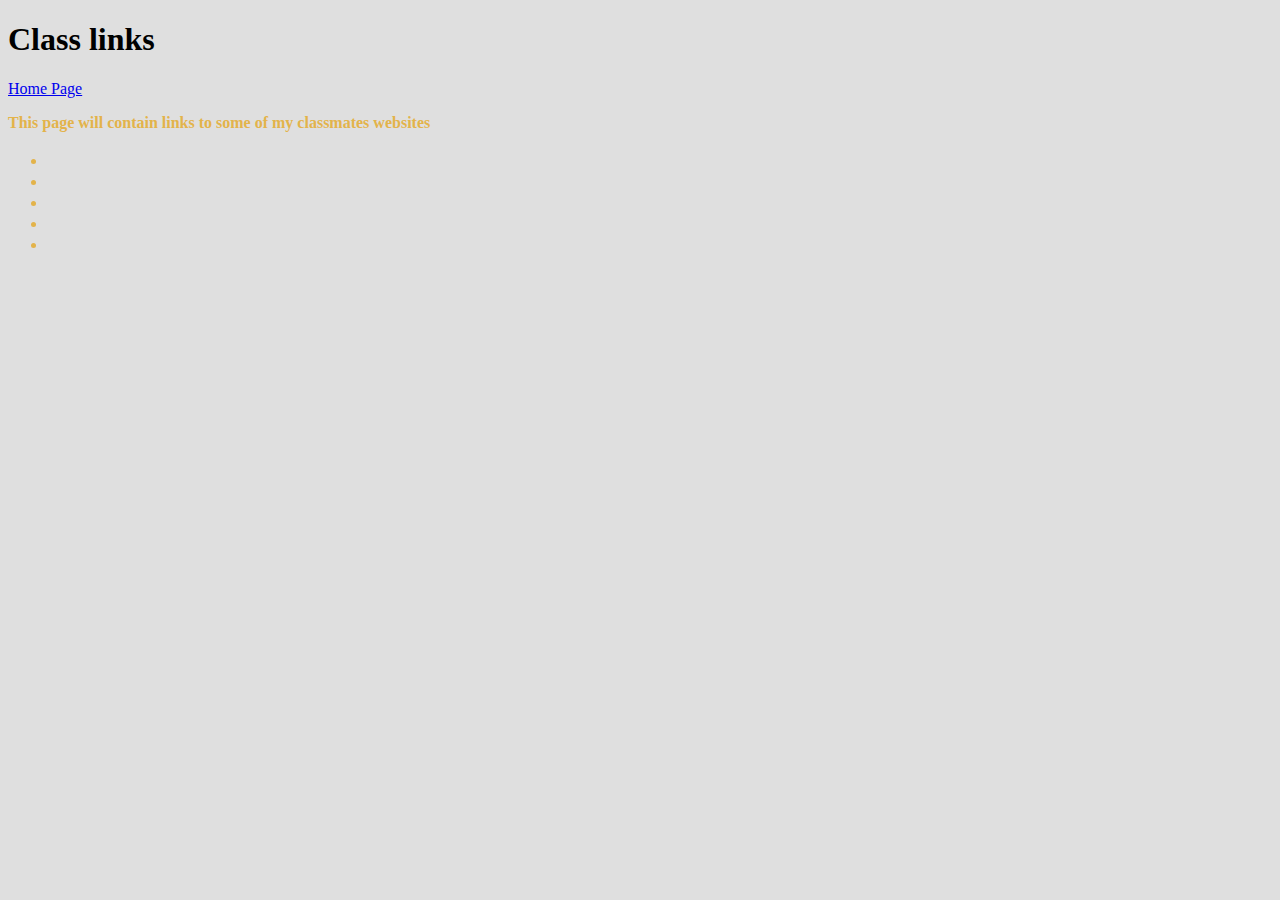
<file: class_links.html>
<!DOCTYPE html>
<html lang="en">
<head>
    <meta charset="UTF-8">
    <meta name="viewport" content="width=device-width, initial-scale=1.0">
    <title>Class Links</title>
    <link rel="preconnect" href="https://fonts.googleapis.com">
	<link rel="preconnect" href="https://fonts.gstatic.com" crossorigin>
	<link
		href="https://fonts.googleapis.com/css2?family=Fugaz+One&family=Tinos:ital,wght@0,400;0,700;1,400;1,700&display=swap"
		rel="stylesheet">

	<link rel="stylesheet" href="style.css">
</head>
<body>
    <h1>Class links</h1>
    <a href="index.html">Home Page</a>
    <p>This page will contain links to some of my classmates websites</p>
    <ul>
        <li></li>
        <li></li>
        <li></li>
        <li></li>
        <li></li>
    </ul>
</body>
</html>
</file>
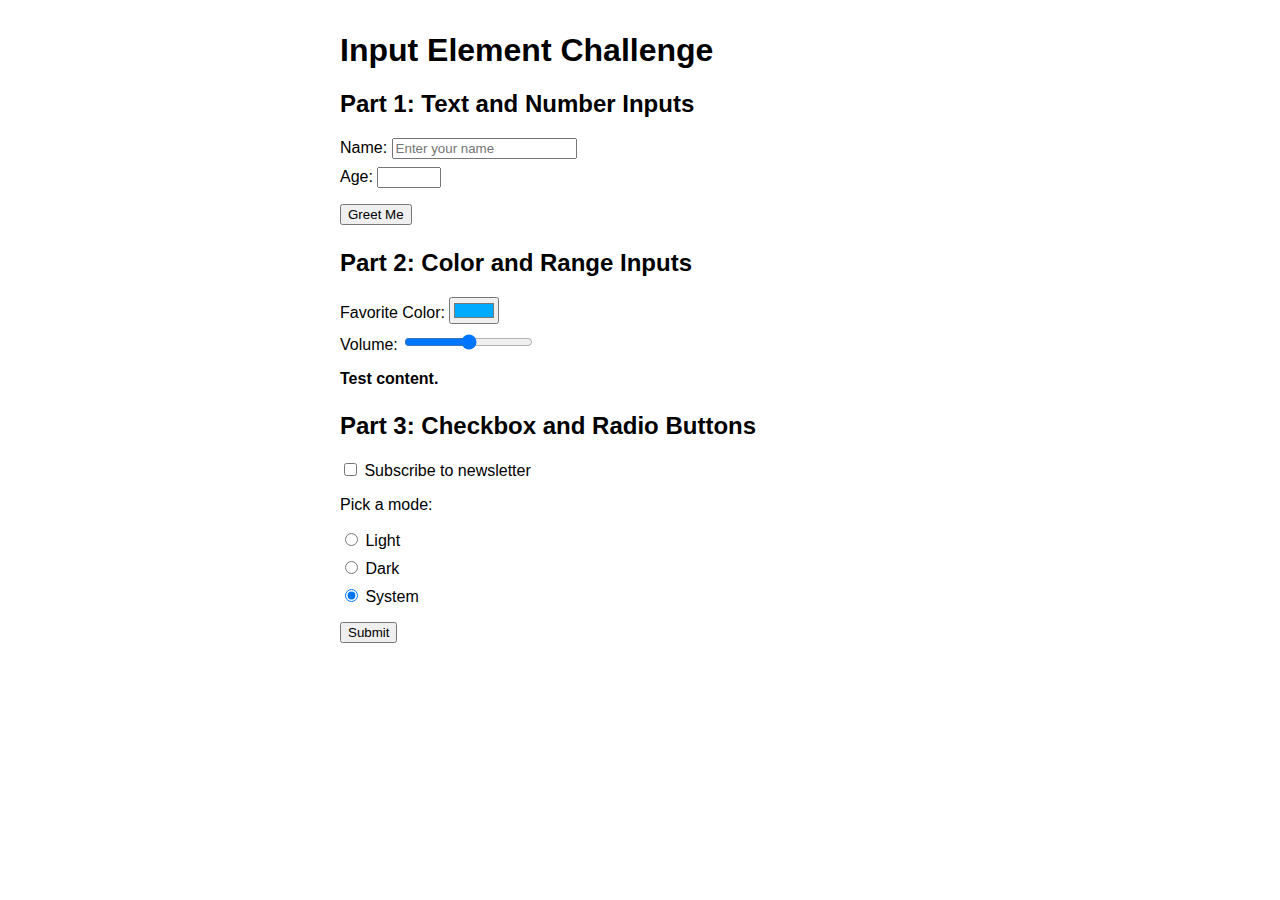
<file: input_elements_challenge.html>
<!DOCTYPE html>
<html lang="en">

<head>
    <meta charset="UTF-8">
    <meta name="viewport" content="width=device-width, initial-scale=1.0">
    <title>Input Element Challenge</title>
    <style>
        body {
            font-family: sans-serif;
            max-width: 600px;
            margin: 2rem auto;
        }

        section {
            margin-bottom: 1.5rem;
        }

        label {
            display: block;
            margin-top: 0.5rem;
        }

        button {
            margin-top: 1rem;
        }

        .output {
            margin-top: 1rem;
            font-weight: bold;
        }
    </style>
</head>

<body>
    <h1>Input Element Challenge</h1>

    <section id="part1">
        <h2>Part 1: Text and Number Inputs</h2>
        <label>
            Name:
            <input id="nameInput" type="text" placeholder="Enter your name">
        </label>
        <label>
            Age:
            <input id="ageInput" type="number" min="0" max="120">
        </label>
        <button id="btnGreet">Greet Me</button>
        <div class="output" id="greetingOutput"></div>
    </section>

    <section id="part2">
        <h2>Part 2: Color and Range Inputs</h2>
        <label>
            Favorite Color:
            <input id="colorInput" type="color" value="#00AAFF">
        </label>
        <label>
            Volume:
            <input id="volumeInput" type="range" min="0" max="100" value="50">
        </label>
        <div class="output" id="colorOutput"></div>
    </section>

    <section id="part3">
        <h2>Part 3: Checkbox and Radio Buttons</h2>
        <label><input type="checkbox" id="subscribeBox"> Subscribe to newsletter</label>
        <p>Pick a mode:</p>
        <label><input type="radio" name="mode" value="Light"> Light</label>
        <label><input type="radio" name="mode" value="Dark"> Dark</label>
        <label><input type="radio" name="mode" value="System" checked> System</label>
        <button id="btnSubmit">Submit</button>
        <div class="output" id="modeOutput"></div>
    </section>

    <script>
        // --- PART 1 ---
        const nameInput = document.getElementById("nameInput");
        const ageInput = document.getElementById("ageInput");
        const btnGreet = document.getElementById("btnGreet");
        const greetingOutput = document.getElementById("greetingOutput");

        btnGreet.addEventListener("click", () => {
            // TODO: Display a message like "Hello NAME, you are AGE years old!"
            // Challenge: If age < 13, show "You're just a kid!" instead.
            let name = nameInput.value;
            let age = ageInput.value;
            greetingOutput.textContent = "Hello " + name + ", you are " + age +" years old!";
            if (age < 13) {
                greetingOutput.textContent = "You're just a kid!";
            }
        })

        // --- PART 2 ---
        const colorInput = document.getElementById("colorInput");
        const volumeInput = document.getElementById("volumeInput");
        const colorOutput = document.getElementById("colorOutput");
        colorOutput.textContent = "Test content. "      
        // TODO: Update the background color of colorOutput whenever the color input changes.
        // Challenge: Also display the hex code and volume value dynamically.

        // --- PART 3 ---
        const subscribeBox = document.getElementById("subscribeBox");
        const btnSubmit = document.getElementById("btnSubmit");
        const modeOutput = document.getElementById("modeOutput");

        btnSubmit.addEventListener("click", () => {
            // TODO: Find which radio button is checked and display it.
            // Challenge: Include whether the user subscribed or not.
        });
    </script>
</body>

</html>
</file>
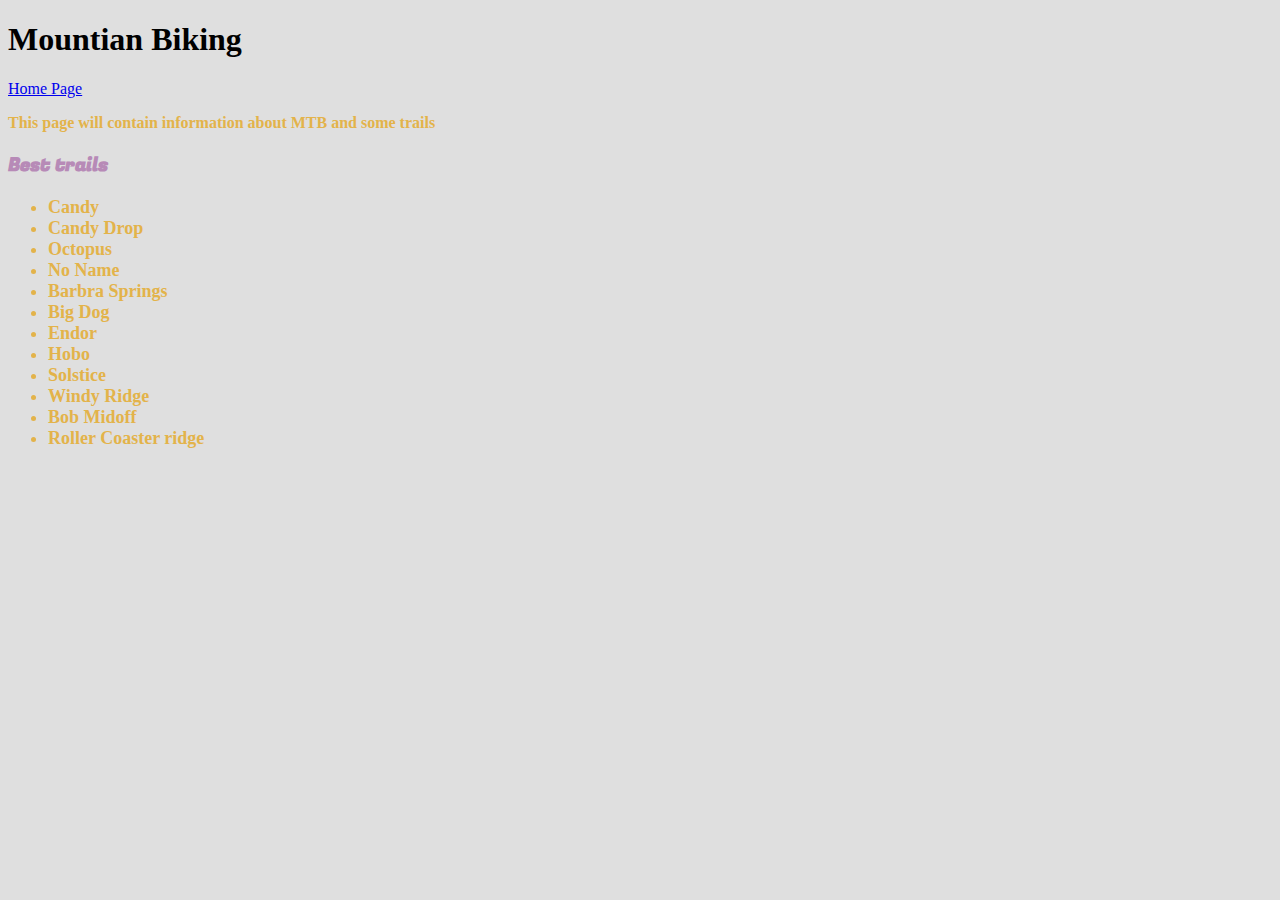
<file: mtb.html>
<!DOCTYPE html>
<html lang="en">
<head>
    <meta charset="UTF-8">
    <meta name="viewport" content="width=device-width, initial-scale=1.0">
    <title>MTB</title>
    <link rel="preconnect" href="https://fonts.googleapis.com">
	<link rel="preconnect" href="https://fonts.gstatic.com" crossorigin>
	<link
		href="https://fonts.googleapis.com/css2?family=Fugaz+One&family=Tinos:ital,wght@0,400;0,700;1,400;1,700&display=swap"
		rel="stylesheet">

	<link rel="stylesheet" href="style.css">
</head>
</head>
<body>
    <h1>Mountian Biking</h1>
    <a href="index.html">Home Page</a>
    <p>This page will contain information about MTB and some trails</p>
<h3>Best trails</h3>
		<ul>
			<li>Candy</li>
			<li>Candy Drop</li>
			<li>Octopus</li>
			<li>No Name</li>
			<li>Barbra Springs</li>
			<li>Big Dog</li>
			<li>Endor</li>
			<li>Hobo</li>
			<li>Solstice</li>
			<li>Windy Ridge</li>
			<li>Bob Midoff</li>
			<li>Roller Coaster ridge</li>
			</li>
        </ul>
</body>
</file>
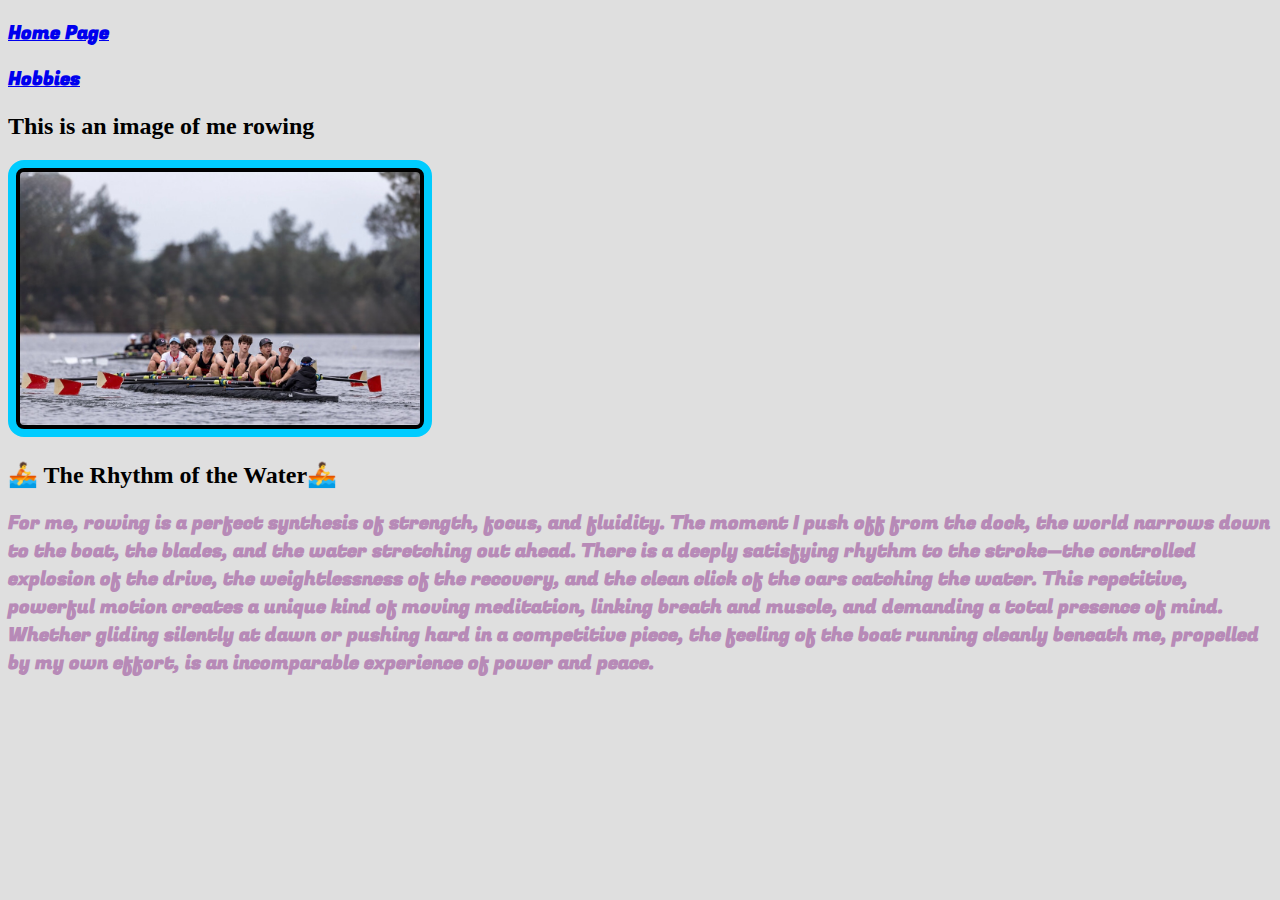
<file: rowing.html>
<!DOCTYPE html>
<html lang="en">
<head>
    <meta charset="UTF-8">
    <meta name="viewport" content="width=device-width, initial-scale=1.0">
    <title>About <Meta:kw></Meta:kw></title>
    <link rel="preconnect" href="https://fonts.googleapis.com">
	<link rel="preconnect" href="https://fonts.gstatic.com" crossorigin>
	<link
		href="https://fonts.googleapis.com/css2?family=Fugaz+One&family=Tinos:ital,wght@0,400;0,700;1,400;1,700&display=swap"
		rel="stylesheet">

	<link rel="stylesheet" href="style.css">
     <h3><a href="index.html">Home Page</a></h3>

     <h3><a href="aboutme.html">Hobbies</a></h3>
</head>
<body>

<h2>This is an image of me rowing</h2>

<img class="small" src="IMG_1978.jpg" alt="Me rowing in a head race" width="400">


<h2>🚣 The Rhythm of the Water🚣</h2>
<h3>For me, rowing is a perfect synthesis of strength, focus, and fluidity. The moment I push off from the dock, the world narrows down to the boat, the blades, and the water stretching out ahead. There is a deeply satisfying rhythm to the stroke—the controlled explosion of the drive, the weightlessness of the recovery, and the clean click of the oars catching the water. This repetitive, powerful motion creates a unique kind of moving meditation, linking breath and muscle, and demanding a total presence of mind. Whether gliding silently at dawn or pushing hard in a competitive piece, the feeling of the boat running cleanly beneath me, propelled by my own effort, is an incomparable experience of power and peace.</h3>




</body>
</file>
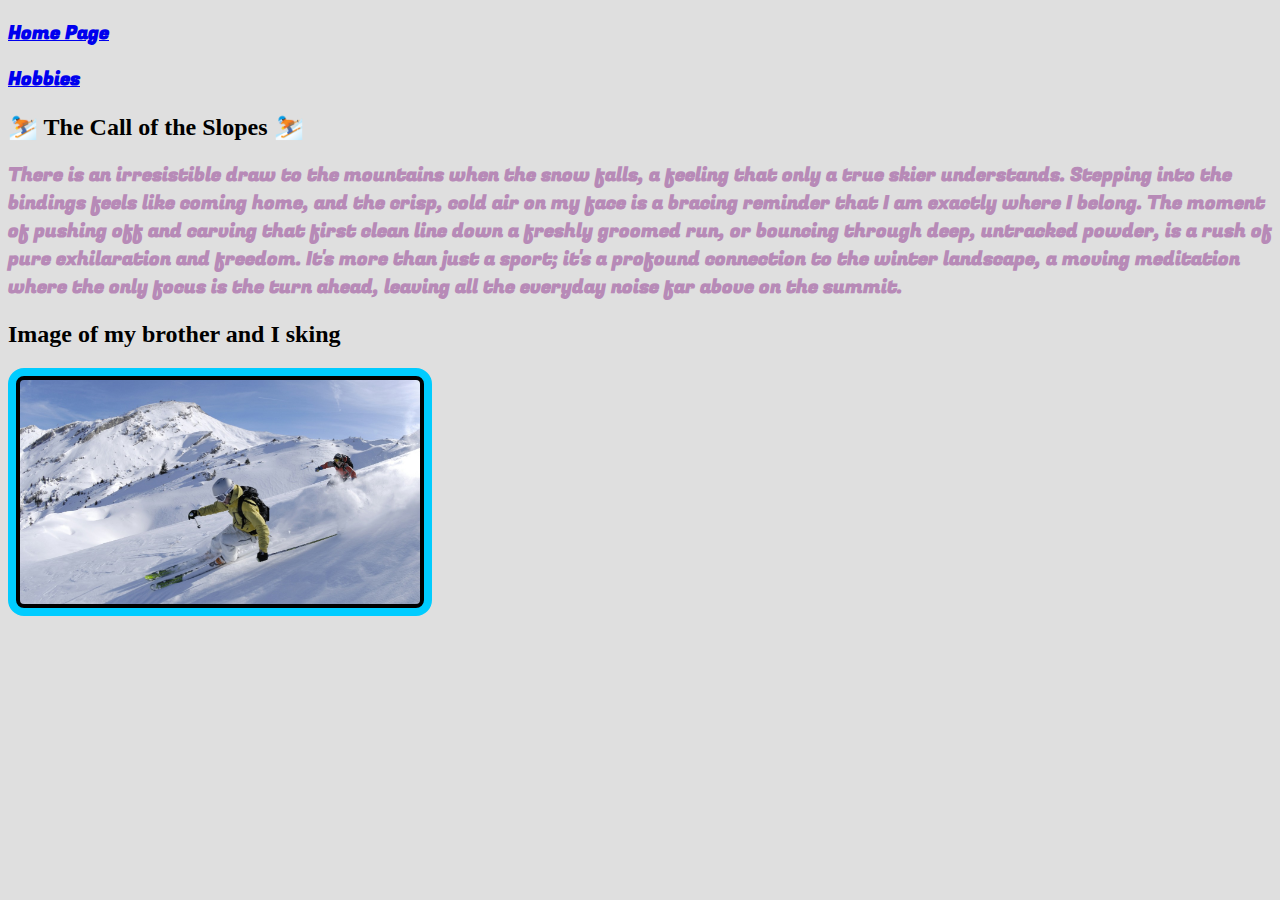
<file: ski.html>
<!DOCTYPE html>
<html lang="en">
<head>
    <meta charset="UTF-8">
    <meta name="viewport" content="width=device-width, initial-scale=1.0">
    <title>About <Meta:kw></Meta:kw></title>
    <link rel="preconnect" href="https://fonts.googleapis.com">
	<link rel="preconnect" href="https://fonts.gstatic.com" crossorigin>
	<link
		href="https://fonts.googleapis.com/css2?family=Fugaz+One&family=Tinos:ital,wght@0,400;0,700;1,400;1,700&display=swap"
		rel="stylesheet">

	<link rel="stylesheet" href="style.css">
     <h3><a href="index.html">Home Page</a></h3>

     <h3><a href="aboutme.html">Hobbies</a></h3>
</head>
<body>

<h2>⛷️ The Call of the Slopes ⛷️</h2>
<h3>There is an irresistible draw to the mountains when the snow falls, a feeling that only a true skier understands. Stepping into the bindings feels like coming home, and the crisp, cold air on my face is a bracing reminder that I am exactly where I belong. The moment of pushing off and carving that first clean line down a freshly groomed run, or bouncing through deep, untracked powder, is a rush of pure exhilaration and freedom. It's more than just a sport; it's a profound connection to the winter landscape, a moving meditation where the only focus is the turn ahead, leaving all the everyday noise far above on the summit.</h3>

<h2>Image of my brother and I sking</h2>

<img class="small" src="Ski_Famille_-_Family_Ski_Holidays.jpg" alt="Me and my brother hitting the Slopes" width="400">





</body>
</file>
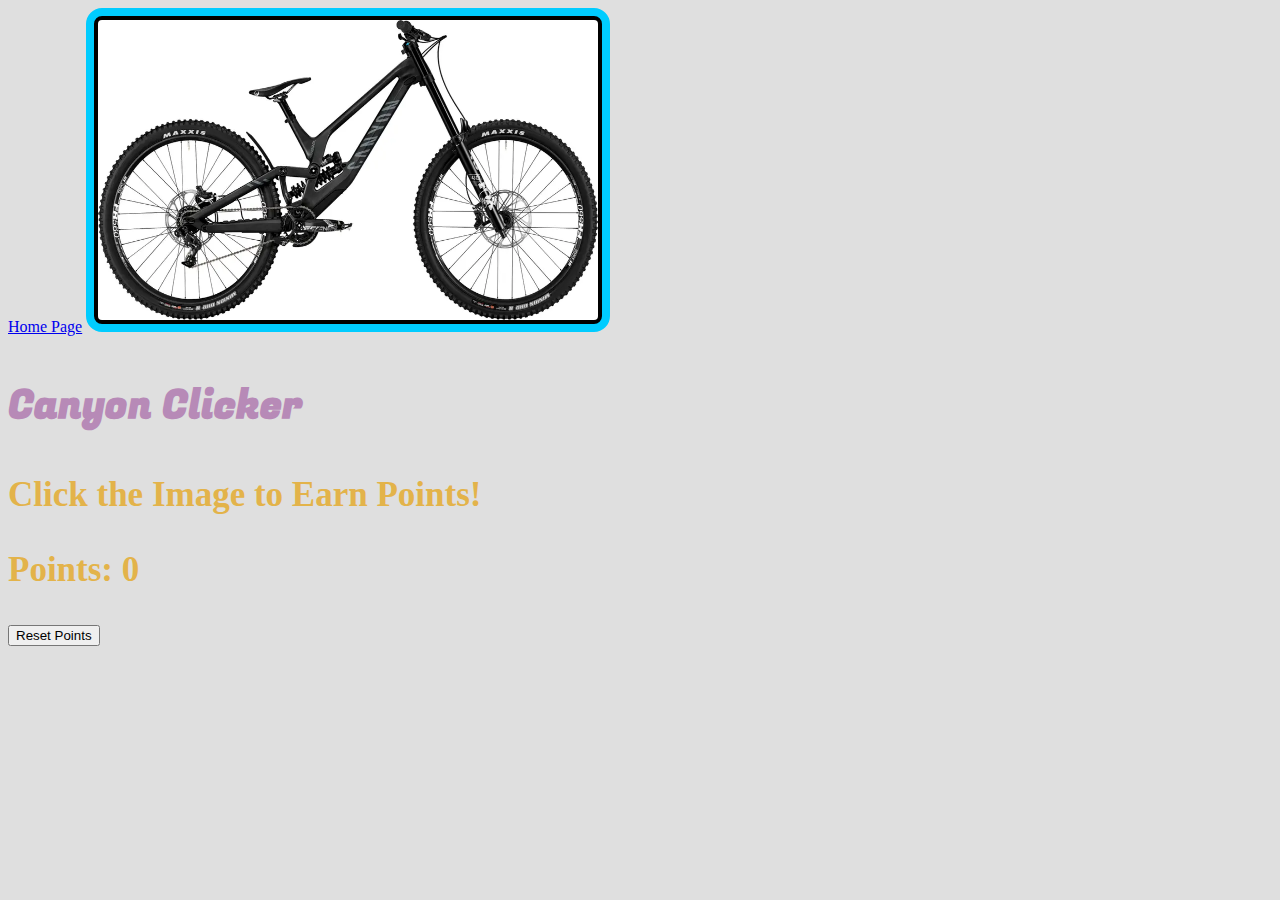
<file: widget.html>
<!DOCTYPE html>
<html lang="en">

<head>
    <meta charset="UTF-8">
    <meta name="viewport" content="width=device-width, initial-scale=1.0">
    <title>Widget</title>
    <link rel="preconnect" href="https://fonts.googleapis.com">
    <link rel="preconnect" href="https://fonts.gstatic.com" crossorigin>
    <link
        href="https://fonts.googleapis.com/css2?family=Fugaz+One&family=Tinos:ital,wght@0,400;0,700;1,400;1,700&display=swap"
        rel="stylesheet">

    <link rel="stylesheet" href="style.css">
</head>

<body>
    <a href="index.html">Home Page</a>
    <img id="canyon" src="image.webp" alt="canyon clicker" width="500" height="300">
    <h3>Canyon Clicker</h3>
    <p>Click the Image to Earn Points!</p>
    <p>Points: <span id="points">0</span></p>
    <button id="resetButton">Reset Points</button>
    <script>
        let points = 0;
        const pointsDisplay = document.getElementById('points');
        const resetButton = document.getElementById('resetButton');
        const image = document.querySelector('img');
   
        image.addEventListener('click', () => {
            points++;
            pointsDisplay.textContent = points;
        });

        resetButton.addEventListener('click', () => {
            points = 0;
            pointsDisplay.textContent = points;
        });    
</script>
<style>
    p{
    font-size: 35px;
}
    h3{
    font-size: 40px;
}
    
</style>
</body>
</html>
</file>
<file: style.css>
html {
    --text: #000000;
    --background: #dfdfdf;
    --primary: #00ccff;
    --secondary: #e3b34a;
    --accent: #b78ab7;
}


header {
    color: var(--text);
    font-weight: bold;
}

body {
    color: var(--text);
    background: var(--background);
}

p {
    color: var(--secondary);
    font-weight: bold;
    font-family: "Tinos";

}

img {
    padding: 4px;
    border: 8px solid var(--primary);
    border-radius: 16px;
    background: var(--text);
}

ul {
    color: var(--secondary);
    font-weight: bold;
    font-size: large;
}

ol {
    color: var(--secondary);
    font-style: italic;
    font-size: x-large;
}

h3 {
    color: var(--accent);
    font-family: "Fugaz One";
}

audio {
    border: 10px solid var(--primary);
    padding: 15px;
    border-radius: 40px;
}

image.webp {
    width: 500px;
    height: 300px;
}
</file>
